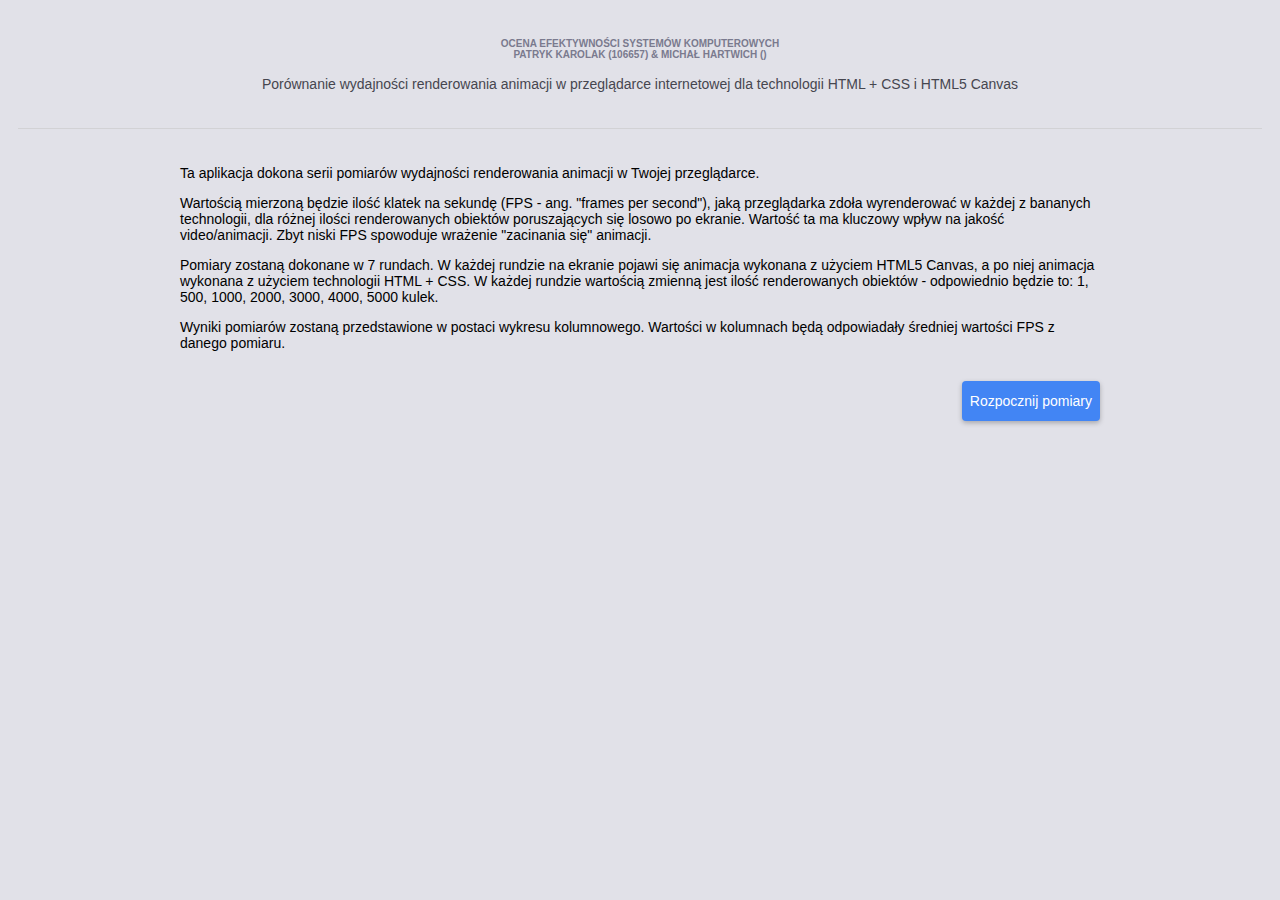
<file: index.html>
<html>
  <head>
    <link rel="stylesheet" type="text/css" href="style.css">
  </head>

  <body>
    <div id="animation-name">
      <div id="className">Ocena Efektywności Systemów Komputerowych<br/>
      Patryk Karolak (106657) & Michał Hartwich ()
      </div>
      <div id="topic">Porównanie wydajności renderowania animacji w przeglądarce internetowej dla technologii HTML + CSS i HTML5 Canvas</div>
    </div>
    <div id="description">
      <p>
        Ta aplikacja dokona serii pomiarów wydajności renderowania animacji w Twojej przeglądarce.
      </p>
      <p>
        Wartością mierzoną będzie ilość klatek na sekundę (FPS - ang. "frames per second"), jaką przeglądarka zdoła wyrenderować w każdej z bananych technologii, dla różnej ilości renderowanych obiektów poruszających się losowo po ekranie. Wartość ta ma kluczowy wpływ na jakość video/animacji. Zbyt niski FPS spowoduje wrażenie "zacinania się" animacji.
      </p>
      <p>
        Pomiary zostaną dokonane w 7 rundach. W każdej rundzie na ekranie pojawi się animacja wykonana z użyciem HTML5 Canvas, a po niej animacja wykonana z użyciem technologii HTML + CSS. W każdej rundzie wartością zmienną jest ilość renderowanych obiektów - odpowiednio będzie to: 1, 500, 1000, 2000, 3000, 4000, 5000 kulek.
      </p>
      <p>
        Wyniki pomiarów zostaną przedstawione w postaci wykresu kolumnowego. Wartości w kolumnach będą odpowiadały średniej wartości FPS z danego pomiaru.
      </p>
      <a href="pomiar.html">
        <div class="button raised blue">
          <div class="center" fit>Rozpocznij pomiary</div>
          <paper-ripple fit></paper-ripple>
        </div>
      </a>
    </div>
  </body>
</html>
</file>
<file: style.css>
body {
	background-color: #e1e1e8;
	padding: 10px;
	font-size: 14px;
    font-family: RobotoDraft, 'Helvetica Neue', Helvetica, Arial;
    -webkit-user-select: none;
    -moz-user-select: none;
    -ms-user-select: none;
    user-select: none;
    -webkit-tap-highlight-color: rgba(0,0,0,0);
    -webkit-touch-callout: none;
  }
    
    /* Button */
    .button {
      display: inline-block;
      position: relative;
      padding-left: 8px;
      padding-right: 8px; 
      height: 40px;
      line-height: 40px;
      border-radius: 4px;
      background-color: #fff;
      color: #646464;
    }
    
    .button > paper-ripple {
      border-radius: 2px;
      overflow: hidden;
    }
    
    .button.blue {
      background-color: #4285f4;
      color: #fff;
    }
    
    .button.raised {
      transition: box-shadow 0.2s cubic-bezier(0.4, 0, 0.2, 1);
      transition-delay: 0.2s;
      box-shadow: 0 2px 5px 0 rgba(0, 0, 0, 0.26);
    }
    
    .button.raised:active {
      box-shadow: 0 8px 17px 0 rgba(0, 0, 0, 0.2);
      transition-delay: 0s;
    }
   

    /* Misc */
    .center {
      text-align: center;
    }
    
    .label {
      padding: 0 16px;
    }


#animation-name{
	color: #46464f;
	text-align: center;
	margin-top: 20px;
	margin-left: auto;
	margin-right: auto;
	display: block;
}

#className, .counter  {
	color: #7a7a8e;
	text-transform: uppercase;
	font-size: 10px;
	font-weight: bold;
	text-align: center;
}

.counter {
	margin-top: 24px;
}


#topic {
	margin-top: 16px;
	margin-bottom: 36px;
	padding-bottom: 36px;
	border-bottom: 1px  solid #d2d2d5;
	text-align: center;
}


.animation-area {
	width: 500px;
	height: 500px;
	background-color: #ffffff;
	margin-left: auto;
	margin-right: auto;
	box-shadow: 0 3px 14px -5px rgba(19,15,38,1);
	border-radius: 4px;
	position: relative;
	display: block;
}

.chart-wrapper {
	padding: 32px;
	background-color: #ffffff;
	margin-top: 32px;
	box-shadow: 0 3px 14px -5px rgba(19,15,38,1);
	border-radius: 4px;
	position: relative;
	display: block;
}

.animatable-object {
	position: absolute;
	width: 30px;
	height: 30px;
	border-radius: 100%;
	background-color: #2d5699;
	opacity: 0.4;

}

a {
	margin-top: 16px;
	float: right;
}

#description {
	width: 100%;
	max-width: 920px;
	margin-left: auto;
	margin-right: auto;
}

.hidden {
	display: none;
}

@-webkit-keyframes moveX {
  from { left: 0; } to { left: 470px; }
}
@-moz-keyframes moveX {
  from { left: 0; } to { left: 470px; }
}
@-o-keyframes moveX {
  from { left: 0; } to { left: 470px; }
}
@keyframes moveX {
  from { left: 0; } to { left: 470px; }
}

@-webkit-keyframes moveY {
  from { top: 0; } to { top: 470px; }
}
@-moz-keyframes moveY {
  from { top: 0; } to { top: 470px; }
}
@-o-keyframes moveY {
  from { top: 0; } to { top: 470px; }
}
@keyframes moveY {
  from { top: 0; } to { top: 470px; }
}
</file>
